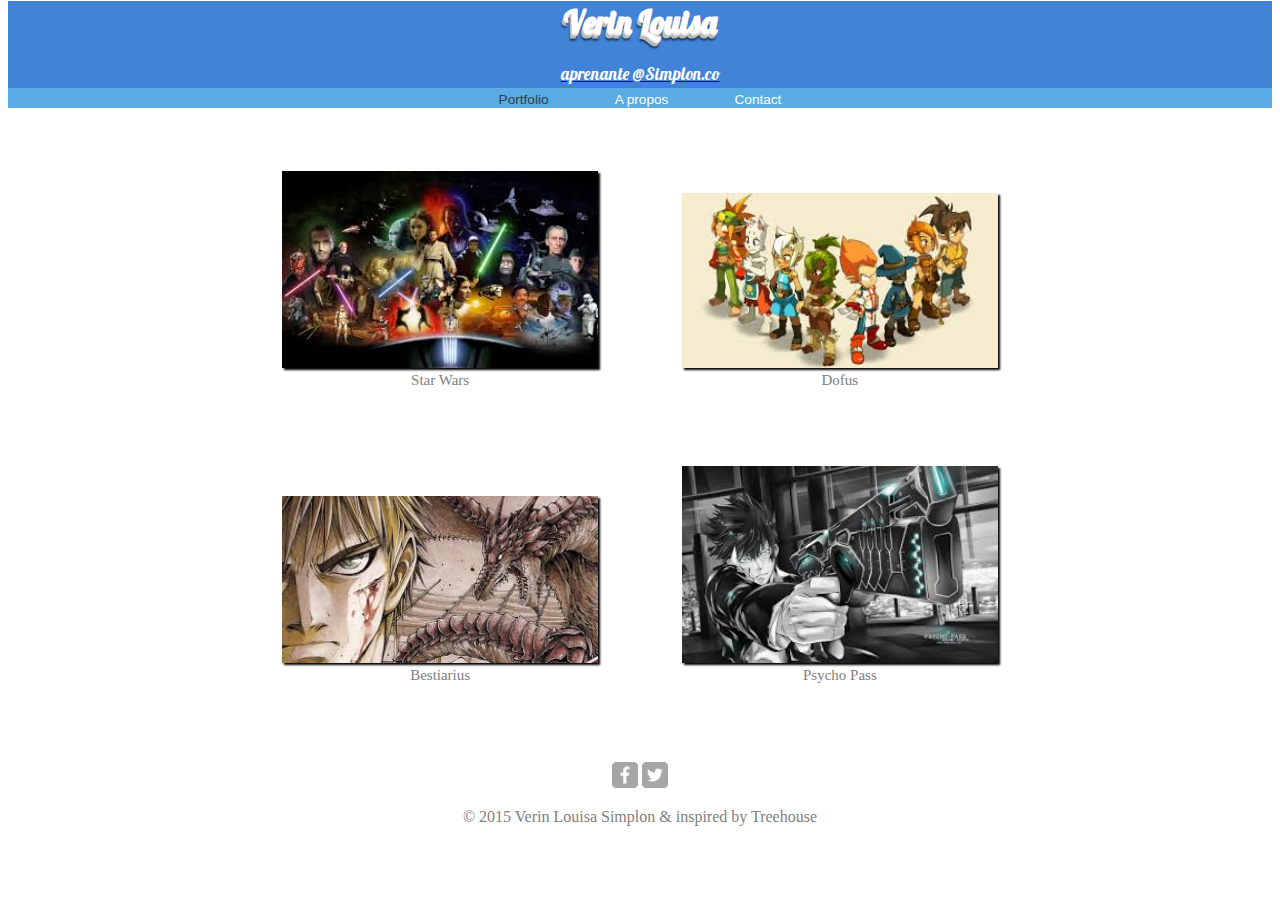
<file: index.html>
<!DOCTYPE html>
<html>
  <head>
    <link rel="stylesheet" href="/css/portfolio.css" media="screen" title="no title" charset="utf-8"/>
    <meta charset="utf-8"/>

    <link href='https://fonts.googleapis.com/css?family=Amatic+SC|Lobster' rel='stylesheet' type='text/css'/>

    <title></title>
  </head>

  <body>

    <header id="banner">
      <h1 id="nom"><a href="/index.html"/>Verin Louisa</h1>
      <p>aprenante @Simplon.co</p>

      <nav>
        <a href="/index.html"><span class="page_active">Portfolio</span></a>

        <a id="forme" href="/html/propos.html">A propos</a>

        <a href="/html/contact.html">Contact</a>

      </nav>
    </header>

<section id="coca">

<div class="wrap">

  <figure class="sprite">
    <img src="/img/heroswars.jpeg" alt="heroswars" title="heroswars"/>
    <figcaption>Star Wars</figcaption>
  </figure>

  <figure class="sprite">
    <img src="/img/persodofus.jpeg" alt="persodofus" title="persodofus"/>
    <figcaption>Dofus</figcaption>
  </figure>
</div>


<div class="wrap">

  <figure class="sprite">
    <img src="/img/bestiarius2.jpeg" alt="bestiarius" title="bestiarius"/>
    <figcaption>Bestiarius</figcaption>
  </figure>

  <figure class="sprite">
    <img src="/img/psychopass.jpeg"  alt="psychopass" title="psychopass"/>
    <figcaption>Psycho Pass</figcaption>
  </figure>
</div>

</section>


    <footer id="foot">
      <div id="image">
        <a href="https://fr-fr.facebook.com/" target="_blank"><img src="../img/facebook-wrap.png" alt="facebook" title="facebook"/></a>

        <a href="https://twitter.com/?lang=fr" target="_blank"><img src="../img/twitter-wrap.png" alt="twitter" title="twitter"/></a>
      </div>


    <p> © 2015 Verin Louisa Simplon & inspired by Treehouse</p>
      </footer>


  </body>
</html>
</file>
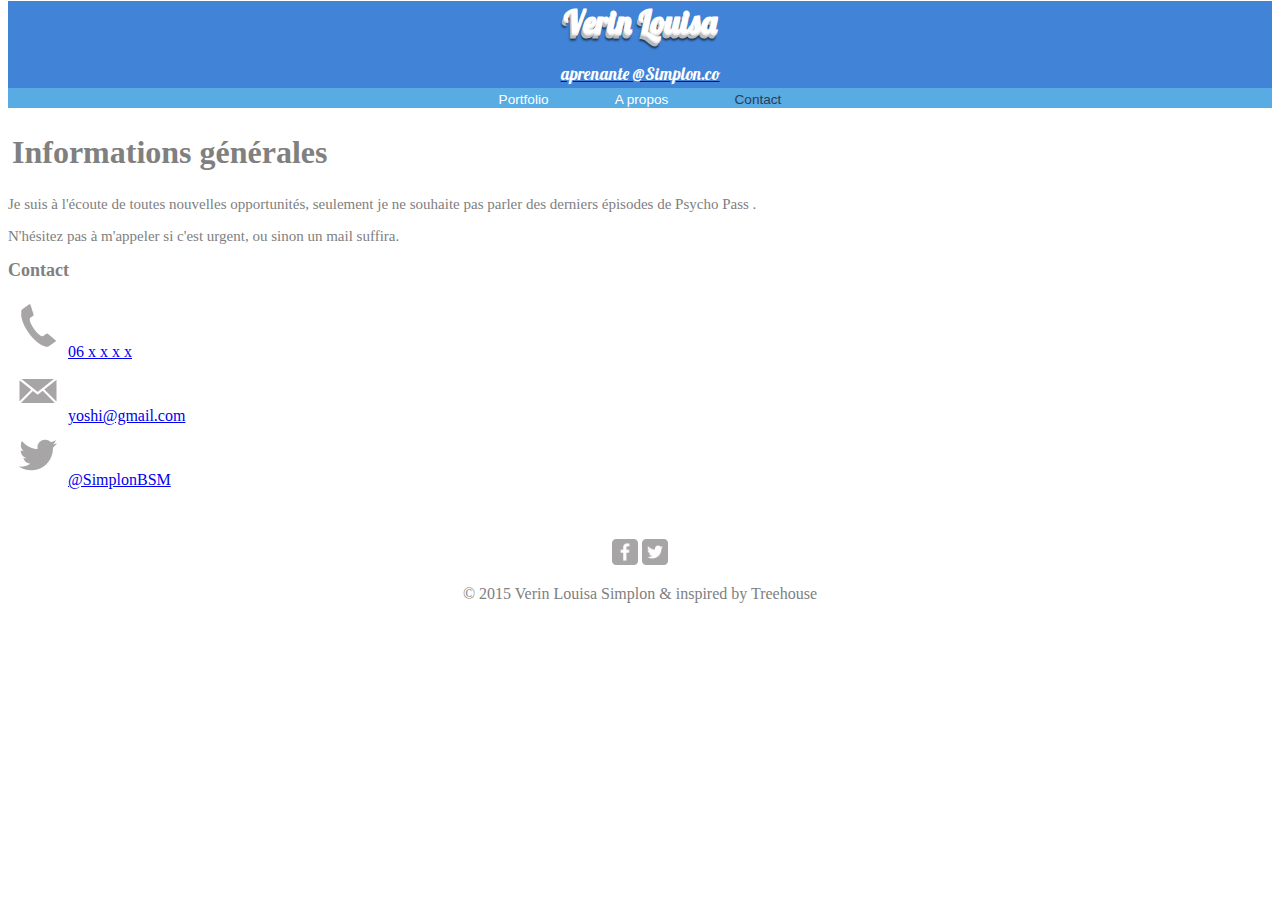
<file: html/contact.html>
<!DOCTYPE html>
<html>
  <head>
    <link rel="stylesheet" href="/css/portfolio.css" media="screen" title="no title" charset="utf-8"/>
    <meta charset="utf-8"/>

    <link href='https://fonts.googleapis.com/css?family=Amatic+SC|Lobster' rel='stylesheet' type='text/css'/>

    <title></title>
  </head>
  <body>

    <header id="banner">
      <h1 id="nom"><a href="/index.html"/>Verin Louisa</h1>
      <p>aprenante @Simplon.co</p>

      <nav>
        <a href="/index.html">Portfolio</a>

        <a id="forme" href="/html/propos.html">A propos</a>

        <a href="/html/contact.html"><span class="page_active">Contact</span></a>
      </nav>
    </header>

    <h1 id="generale">Informations générales</h1>

    <section>
      <div id="info">

        <p>Je suis à l'écoute de toutes nouvelles opportunités, seulement je ne souhaite pas parler des derniers épisodes de Psycho Pass .</p>

        <p>N'hésitez pas à m'appeler si c'est urgent, ou sinon un mail suffira.</p>

      </div>
    </section>

    <h2 id="contact">Contact</h2>

<!--Aligner mes images-->
    <div id= "renseignements">

      <p><img src="/img/phone.png" alt="phone" title="phone"/><a href="tel:06 x x x x 12">06 x x x x</a><!-- transformer mon numero en lien-->

      <br><img src="/img/mail.png" alt="mail" title="mail"/><a href="mailto:Yoshi@gmail.com">yoshi@gmail.com</a>

      <br><img src="/img/twitter.png" alt="twitter" title="twitter"/><a href="@SimplonBSM">@SimplonBSM</a>
    </p>
    </div>



    <footer>
      <div id="image">
        <a href="https://fr-fr.facebook.com/" target="_blank"><img src="../img/facebook-wrap.png" alt="facebook" title="facebook"/></a>

        <a href="https://twitter.com/?lang=fr" target="_blank"><img src="../img/twitter-wrap.png" alt="twitter" title="twitter"/></a>
      </div>

    <p> © 2015 Verin Louisa Simplon & inspired by Treehouse</p>
      </footer>


  </body>
</html>
</file>
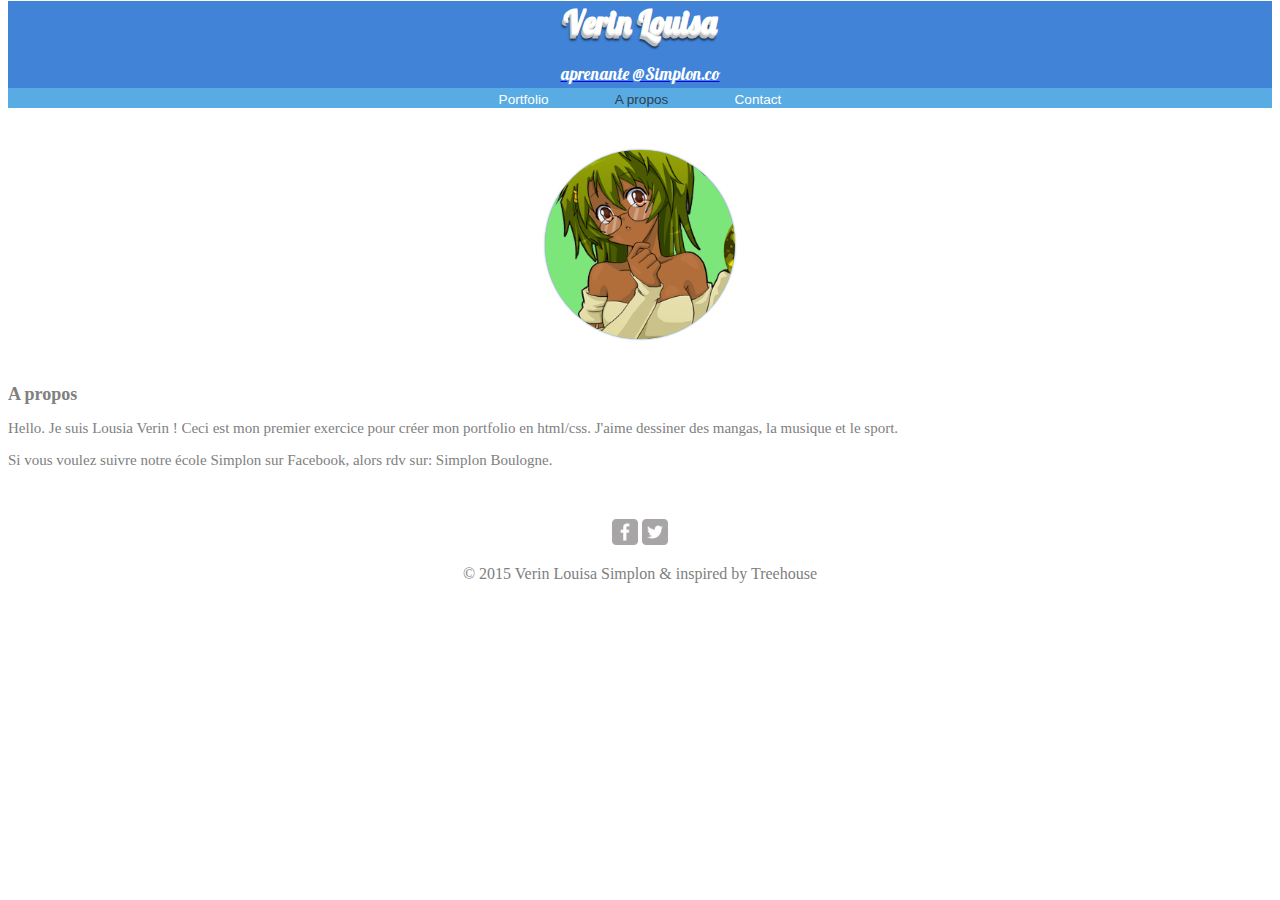
<file: html/propos.html>
<!DOCTYPE html>
<html>
  <head>
  <link rel="stylesheet" href="/css/portfolio.css" media="screen" title="no title" charset="utf-8"/>
  <meta charset="utf-8"/>

  <link href='https://fonts.googleapis.com/css?family=Amatic+SC|Lobster' rel='stylesheet' type='text/css'/>

    <title></title>
  </head>
  <body>

    <header id="banner">
      <h1 id="nom"><a href="/index.html"/>Verin Louisa</h1>
      <p>aprenante @Simplon.co</p>

      <nav>
        <a href="/index.html">Portfolio</a>

        <a id="forme" href="/html/propos.html"><span class="page_active">A propos</span></a>

        <a href="/html/contact.html">Contact</a>
      </nav>
    </header>

<p><img id="Sadida" src="/img/ipsadida.png" /></p>

<h2>A propos</h2>

    <section>
<div>
  <p>Hello. Je suis Lousia Verin ! Ceci est mon premier exercice pour créer mon portfolio en html/css. J'aime dessiner des mangas, la musique et le sport.</p>

  <p>Si vous voulez suivre notre école Simplon sur Facebook, alors rdv sur: Simplon Boulogne.</p>
</div>
</section>


<footer>
  <div id="image">
    <a href="https://fr-fr.facebook.com/" target="_blank"><img src="../img/facebook-wrap.png" alt="facebook" title="facebook"/></a>

    <a href="https://twitter.com/?lang=fr" target="_blank"><img src="../img/twitter-wrap.png" alt="twitter" title="twitter"/></a>
  </div>

<p> © 2015 Verin Louisa Simplon & inspired by Treehouse</p>
  </footer>

  </body>
</html>
</file>
<file: css/portfolio.css>
/*gérer les bannières bleu et le texte dans la banière*/
#banner {
 height: 10%;
 background:rgb(65, 131, 215);
 margin-top:-20px;
 text-align: center;
 text-decoration: none;
 font-family: Lobster;
 color: white;
 width: 100%;
 }

/* donner un effet à mon titre*/
 #nom {
   text-shadow: 0 1px 0 #eee,
                0 2px 0 #e5e5e5,
                -2px 5px 0 #b9b9b9,
                -2px 7px 2px rgba(0,0,0, 0.6);
 }

/*mettre un lien sur le nom */
 #nom a, #nom a:visited{
   text-decoration: none;
   color:white;
   transition: 1.5s;
 }

/*mettre un effet sur le nom losque l'on clic dessus*/
 #nom a:hover {
   border-bottom: 2px solid black;
   padding-left: 5%;
   padding-right: 5%;
   color: rgb(12, 28, 55);
 }

/*gérer la taille du paragraphe*/
 header p{
   font-size: 17px;
   color: white;
   text-decoration: none;
 }

/* création des futur boutons*/
nav {
  margin-top : -1%;
  width: 100%;
  background:rgb(89, 171, 227);
}

#forme{
  margin-left: 5%;
  margin-right: 5%;
}

nav a, nav a:visited {/* lien bouton <a href> lorsqu'il est visité */
  text-align: center;
  text-decoration: none;
  font-family: cursive;
  font-size: x-large;
  color: white;
  display: inline-block;
  border-radius:7px;
  font-size: 0.85em;
  font-family: Arial,sans-serif;
  transition: 1s;
}

nav a:hover {
  text-decoration:none;
  color: white;
  border: 2px solid white;
  transition:1s;
  margin-left: 2%;
  margin-right:2%;
  padding-left:2%;
  padding-right: 2%;
}

/*gérer la taille et couleur du titre*/
h2{
  color: grey;
  font-size: 18px;
  font-family: cursive;
  margin-right: 90%;
}

/*gérer la taille et la couleur de ma section*/
section{
  font-size: 15px;
  font-family: cursive;
  color: grey;
}

/*mettre en forme l'image pour en faire une sorte d'avatar*/
#Sadida{
width: 15%;
margin: 2% 42.5% 2% 42.5%;/*centrer mon image*/
border-radius: 100%;
background: rgb(124, 230, 122);
box-shadow: 0 0 2px rgb(87, 94, 199);
}

/*gérer les images de mon footer*/
#image{
  width:5%;
  margin: 2% 45% 2% 45%;/*centrer mon image*/
  display: inline;
}

footer{
  width: 100%;
  text-align: center;/*centrer mon text*/
  color: grey;
  margin-top: 50px;
}

/* reduire les images de mon footer*/
 footer img {
   height: 26px;
   width: 26px;
 }

/*descendre le footer*/
 #foot{
   margin-top: 5%;
 }

/*changer la couleur du titre de la page contact*/
#Contact{
  color: grey;
}

#generale{
  color: grey;
  padding: 4px;
}

/*placer correctement mes images dans le portfolio*/
.wrap{
  width: 100%;
  text-align: center;
}

#coca{
  width: 100%;
}

/* Commentaire pour tester GitHub */
figure {
  width: 25%;
  display: inline-block;
}

figure img{
  width: 100%;
  box-shadow: 2px 2px 2px black;/*petit effet ombré sur les images*/
  margin-top: 15%;
}

.page_active{
  color: rgb(44, 62, 80);
}
</file>
